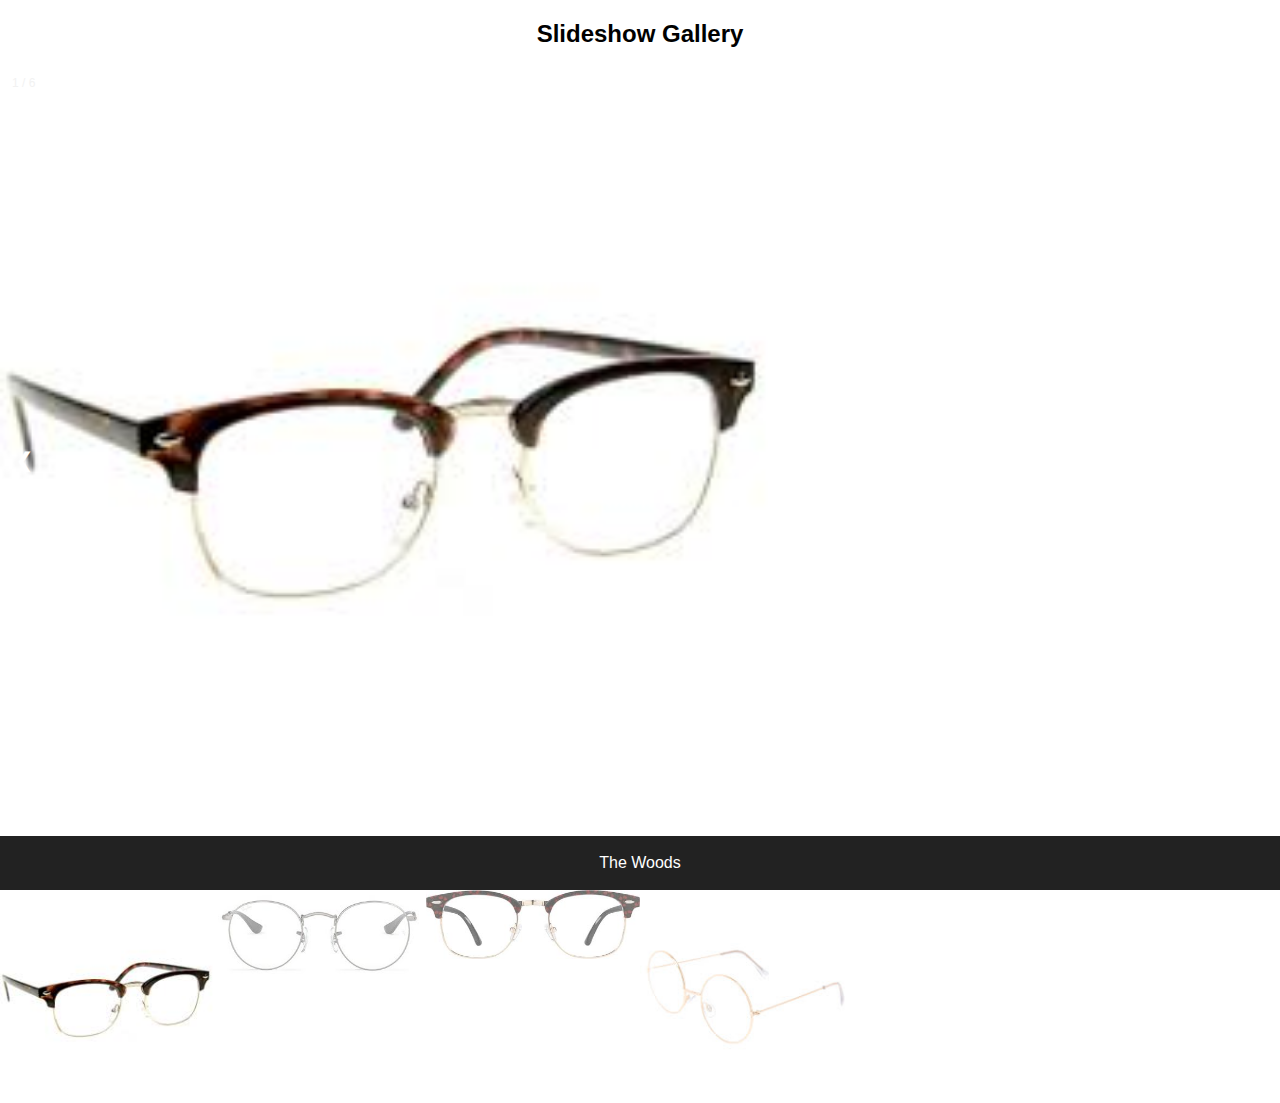
<file: test.html>
<!DOCTYPE html>
<html>
<meta name="viewport" content="width=device-width, initial-scale=1">
<style>
body {
  font-family: Arial;
  margin: 0;
}

* {
  box-sizing: border-box;
}

img {
  vertical-align: middle;
}

/* Position the image container (needed to position the left and right arrows) */
.container {
  position: relative;
}

/* Hide the images by default */
.mySlides {
  display: none;
}

/* Add a pointer when hovering over the thumbnail images */
.cursor {
  cursor: pointer;
}

/* Next & previous buttons */
.prev,
.next {
  cursor: pointer;
  position: absolute;
  top: 40%;
  width: auto;
  padding: 16px;
  margin-top: -50px;
  color: white;
  font-weight: bold;
  font-size: 20px;
  border-radius: 0 3px 3px 0;
  user-select: none;
  -webkit-user-select: none;
}

/* Position the "next button" to the right */
.next {
  right: 0;
  border-radius: 3px 0 0 3px;
}

/* On hover, add a black background color with a little bit see-through */
.prev:hover,
.next:hover {
  background-color: rgba(0, 0, 0, 0.8);
}

/* Number text (1/3 etc) */
.numbertext {
  color: #f2f2f2;
  font-size: 12px;
  padding: 8px 12px;
  position: absolute;
  top: 0;
}

/* Container for image text */
.caption-container {
  text-align: center;
  background-color: #222;
  padding: 2px 16px;
  color: white;
}

.row:after {
  content: "";
  display: table;
  clear: both;
}

/* Six columns side by side */
.column {
  float: left;
  width: 16.66%;
}

/* Add a transparency effect for thumnbail images */
.demo {
  opacity: 0.6;
}

.active,
.demo:hover {
  opacity: 1;
}
</style>
<body>

<h2 style="text-align:center">Slideshow Gallery</h2>

<div class="container">
  <div class="mySlides">
    <div class="numbertext">1 / 6</div>
    <img src="imgs/images.jpg" style="width:60%">
  </div>

  <div class="mySlides">
    <div class="numbertext">2 / 6</div>
    <img src="imgs/images (1).jpg" style="width:70%">
  </div>

  <div class="mySlides">
    <div class="numbertext">3 / 6</div>
    <img src="imgs/images (2).jpg" style="width:70%">
  </div>
    
  <div class="mySlides">
    <div class="numbertext">4 / 6</div>
    <img src="imgs/images (3).jpg" style="width:50%">
  </div>
    
  <a class="prev" onclick="plusSlides(-1)">❮</a>
  <a class="next" onclick="plusSlides(1)">❯</a>

  <div class="caption-container">
    <p id="caption"></p>
  </div>

  <div class="row">
    <div class="column">
      <img class="demo cursor" src="imgs/images.jpg" style="width:100%" onclick="currentSlide(1)" alt="The Woods">
    </div>
    <div class="column">
      <img class="demo cursor" src="imgs/images (1).jpg" style="width:100%" onclick="currentSlide(2)" alt="Cinque Terre">
    </div>
    <div class="column">
      <img class="demo cursor" src="imgs/images (2).jpg" style="width:100%" onclick="currentSlide(3)" alt="Mountains and fjords">
    </div>
    <div class="column">
      <img class="demo cursor" src="imgs/images (3).jpg" style="width:100%" onclick="currentSlide(4)" alt="Northern Lights">
    </div>
  </div>
</div>

<script>
var slideIndex = 1;
showSlides(slideIndex);

function plusSlides(n) {
  showSlides(slideIndex += n);
}

function currentSlide(n) {
  showSlides(slideIndex = n);
}

function showSlides(n) {
  var i;
  var slides = document.getElementsByClassName("mySlides");
  var dots = document.getElementsByClassName("demo");
  var captionText = document.getElementById("caption");
  if (n > slides.length) {slideIndex = 1}
  if (n < 1) {slideIndex = slides.length}
  for (i = 0; i < slides.length; i++) {
      slides[i].style.display = "none";
  }
  for (i = 0; i < dots.length; i++) {
      dots[i].className = dots[i].className.replace(" active", "");
  }
  slides[slideIndex-1].style.display = "block";
  dots[slideIndex-1].className += " active";
  captionText.innerHTML = dots[slideIndex-1].alt;
}
</script>
    
</body>
</html>
</file>
